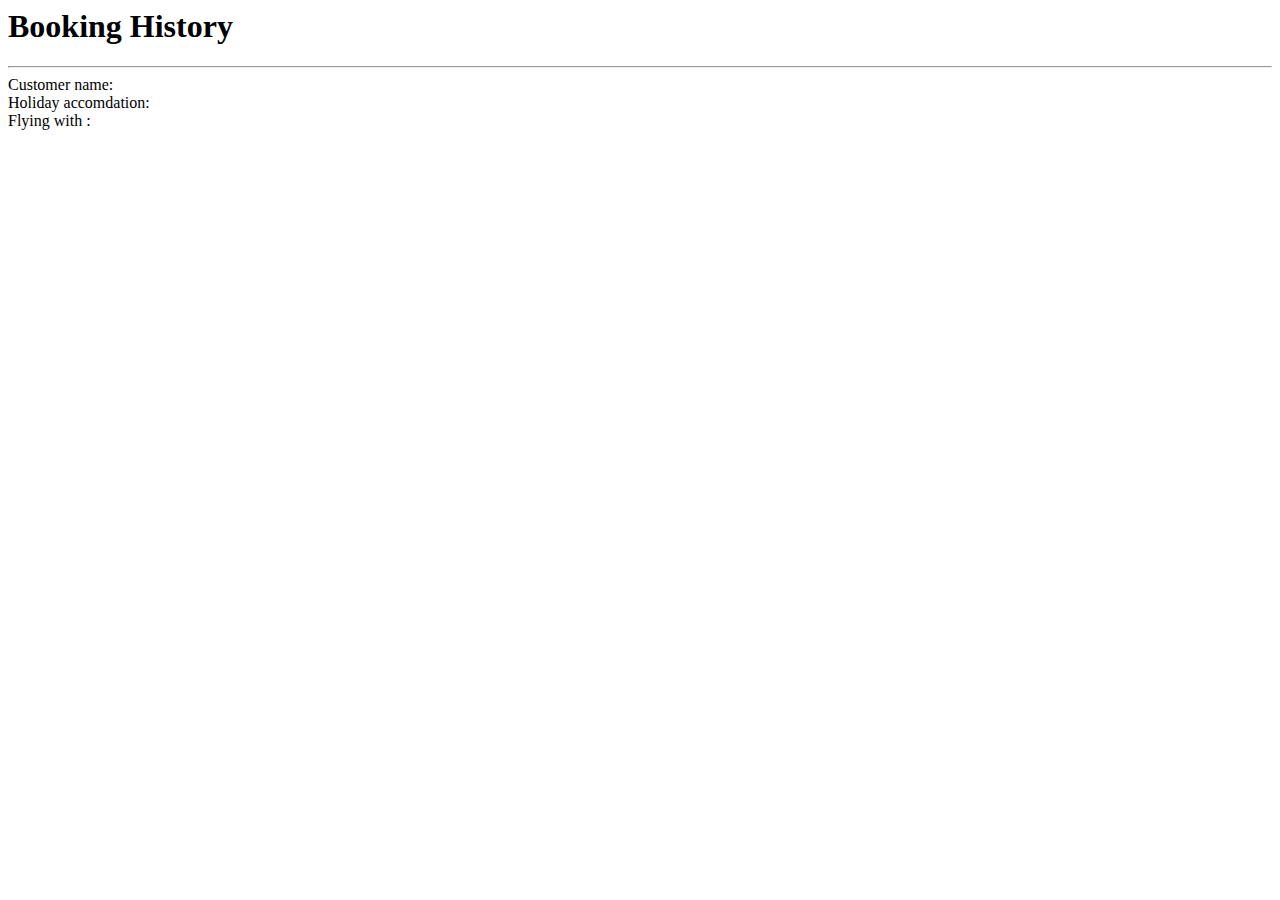
<file: Booking-history.html>
<html>
  <head>
  <centre>
    <h1>Booking History</h1>
    <hr />
    <body>
      Customer name: <span id="name"></span>
      <br>
      Holiday accomdation: <span id="accomdation"></span>
      <br>
      Flying with : <span id="airline"></span>
    <script>
        document.getElementById("name").innerHTML=localStorage.getItem("customername_value");
        document.getElementById("accomdation").innerHTML=localStorage.getItem("accomdation_value");
        document.getElementById("airline").innerHTML=localStorage.getItem("airline_value");
    </script>
    </centre>
    </body>


  </head>
</html
</file>
